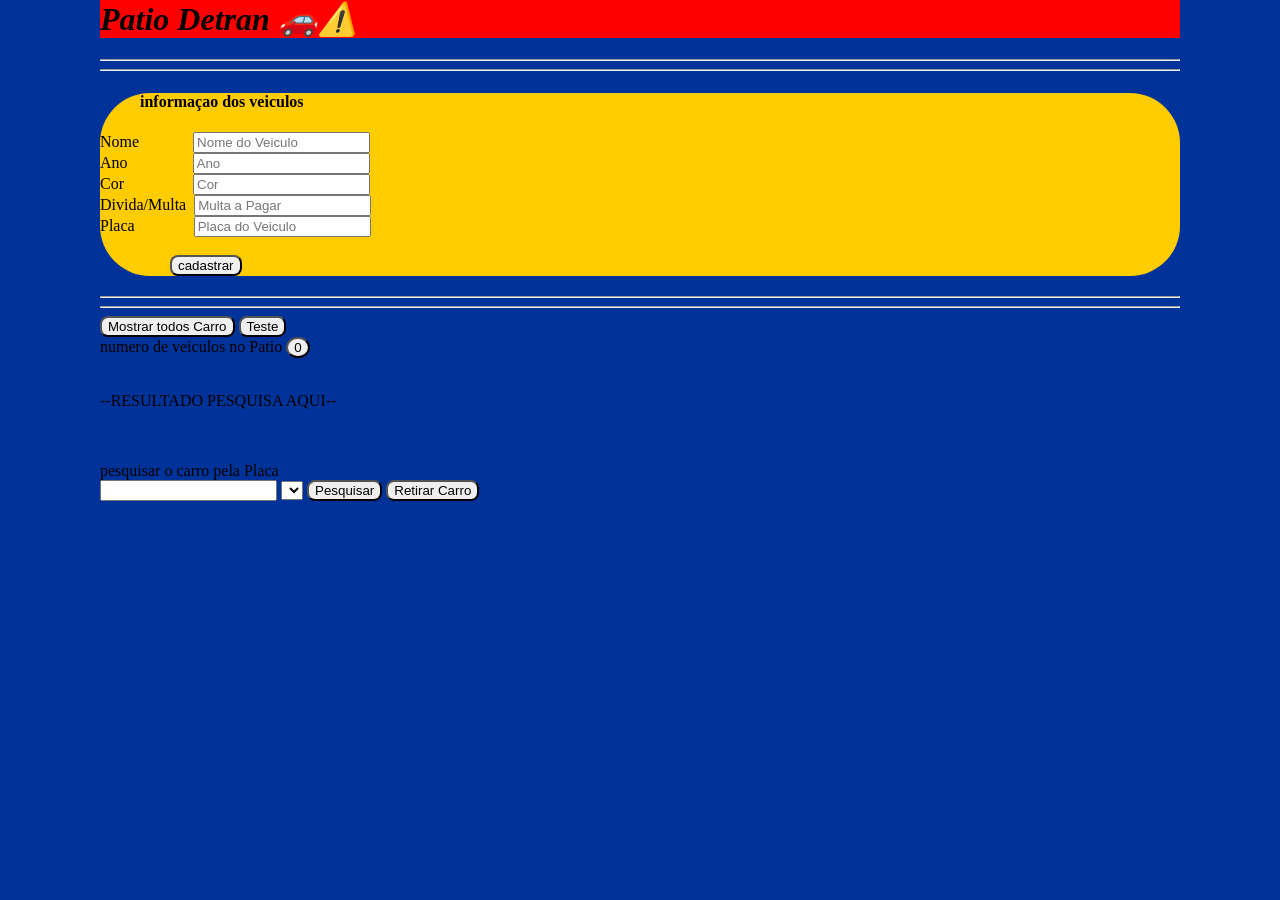
<file: index.html>
<!DOCTYPE html>
<html lang="pt-br">
<head>
    <meta charset="UTF-8">
    <meta name="viewport" content="width=device-width, initial-scale=1.0">
    <link rel="stylesheet" href="style.css">
    <title>projeto CRUD</title>
</head>
<body>
    <h1>Patio Detran 🚗⚠️</h1>
    <hr><hr>
    <div id="form">
        <h4>informaçao dos veiculos</h4>
        <div id="menu">  
          <div class="container-inputs">
            <label for="">Nome</label>
            <input id="nome" type="text" placeholder="Nome do Veiculo">
           </div>
           <div class="container-inputs">
            <label for="">Ano</label>
            <input id="ano" type="number" placeholder="Ano ">
           </div>
           <div class="container-inputs">
            <label for="">Cor</label>
            <input id="cor" type="text" placeholder="Cor">
            </div>
            <div class="container-inputs">
            <label for="">Divida/Multa</label>
            <input id="custo" type="number" placeholder="Multa a Pagar">
            </div>
            <div class="container-inputs">
            <label for="">Placa</label>
            <input id="placa" type="text" placeholder="Placa do Veiculo">
            </div>
          <br>
          <div id="butt">
          <button onclick="cadastrarCarro()">cadastrar</button>
        </div>
    </div> 
</div>
<hr><hr>
<div>
    <button onclick="mostrarTodos()">Mostrar todos Carro</button>
    <button onclick="testar()">Teste</button>
</div>
<label for="">numero de veiculos no Patio</label>
<button id="patio">0</button>
<br><br>
<P id="resultadoPes">
    --RESULTADO PESQUISA AQUI--
</P>
<br><br>


<div>
    <label for=" ">pesquisar o carro pela Placa</label><br>
    <input type="text" id="pesquisa">
    <select>
        <option value=" "></option>
    </select>
    <button onclick="pesquisar()">Pesquisar</button>
    <button onclick="retirarCarro()">Retirar Carro</button>
</div>

    <p id="painel-Resultado">
    </p>

    <script src="script.js"></script>
</body>
</html>
</file>
<file: style.css>
body{
    background-color: #003399;
    margin: 100px;
    margin-top: 0;
}
hr{
    background-color: #FFCC00;    
}
#form{
    border-radius: 50px;
    justify-content: center;
    background-color: #FFCC00;
}
h1{
    font-style: italic;
    margin-left: auto;
    margin-right: auto;
    margin-top: 0;
    background-color: #ff0000;
}
.painelResultado{
background-color: azure;
margin-top: 80px;
margin-left: 30px;
margin-right: 30px;

}
#nome{
    margin-left: 50px;
}
#ano{
    margin-left: 61px;
}
#cor{
    margin-left: 65px;
}
#custo{
    margin-left: 4px;
}
#placa{
    margin-left: 55px;
}
h4{
    margin-left: 40px;
}
#butt{
    margin-left: 70px;
}
button{
border-radius: 8px;
}
#menu{
    display: flexbox;
    margin-bottom: 20px;
}
#patio{
    border-radius: 100%;
}
</file>
